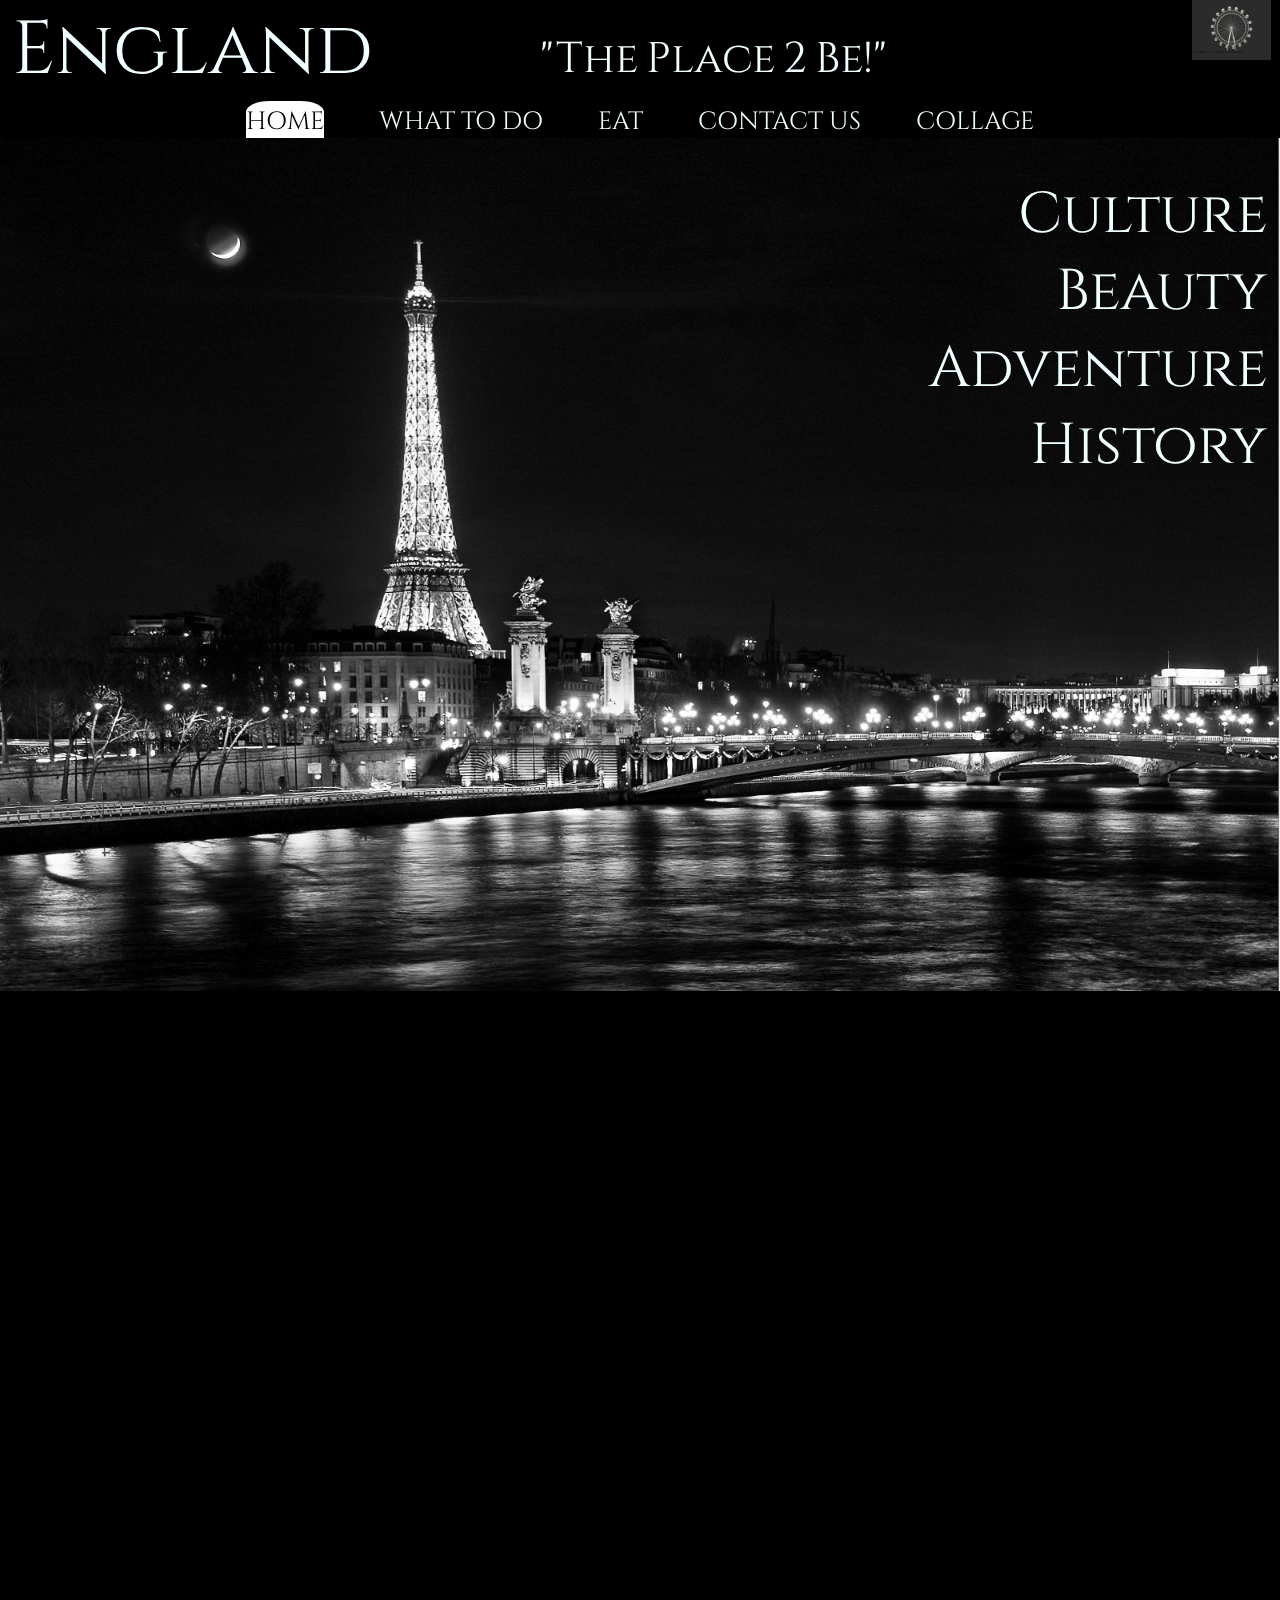
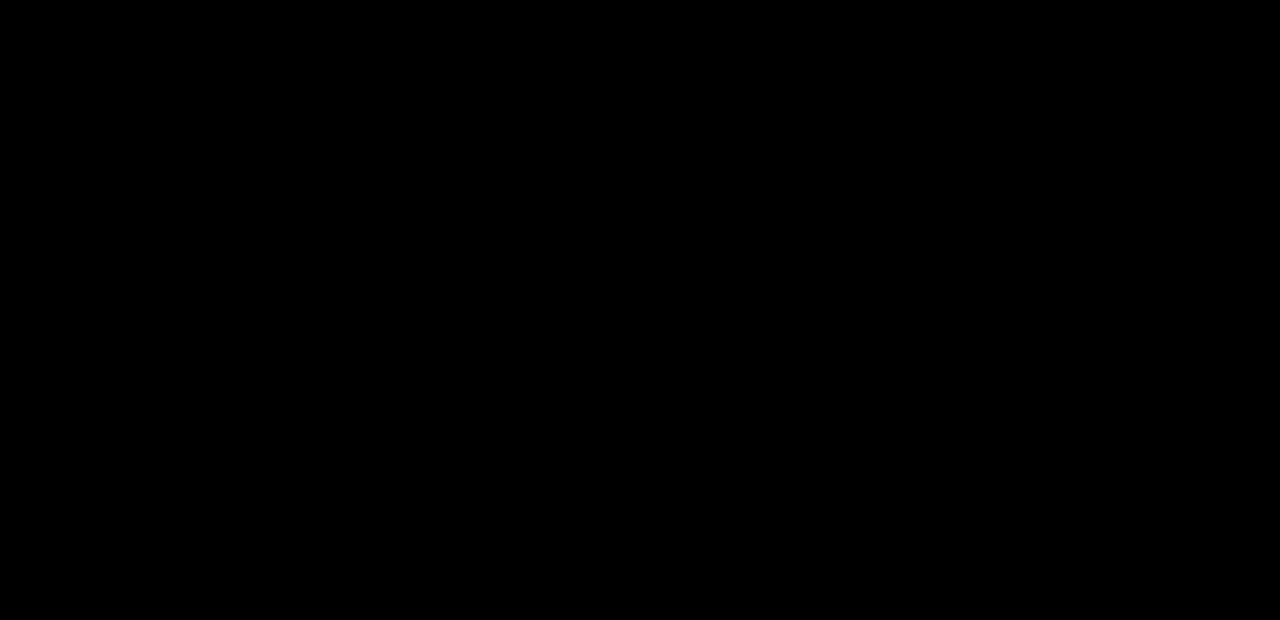
<file: main/html/index.html>
<!DOCTYPE html>
<html lang="en">
    <head>
        <meta charset="utf-8">
        <title>England</title>
        <link rel="stylesheet" type="text/css" href="../css/nav_l.css"/>
        <link rel="stylesheet" type="text/css" href="../css/index.css"/>
        <link rel="stylesheet" type="text/css" href="../../Internal_Packages/css/main_pic.css"/>
        <link rel="stylesheet" href="https://cdnjs.cloudflare.com/ajax/libs/animate.css/3.5.2/animate.min.css">
        <link rel="stylesheet" href="https://unpkg.com/aos@next/dist/aos.css" />
        <link href="https://fonts.googleapis.com/css?family=Cinzel&display=swap" rel="stylesheet">
        <script src="times.js"></script>
    </head>
    <body onload="clock()">
        <nav>
            <div class="upper_cont">
                <div class="box-1">
                    <p id="top" data-aos="fade-right"><a href="index.html">England</a></p>
                </div>
                <div class="box-2">
                    <p data-aos="fade-down"><a href="about.html">"The Place 2 Be!"</a></p>
                </div>
                <div class="box-3">
                    <div>
                        <img id="header-img" src="../../images/index_logo.gif">
                    </div>
                </div>
            </div>
            <div class="navigation">
                <ul>
                    <li data-aos="fade-right" data-aos-duration="2000" id="onpage"><a href="index.html">Home</a></li>
                    <li data-aos="fade-right" data-aos-duration="2000"><a href="todo.html">What to do</a></li>
                    <li data-aos="fade-right" data-aos-duration="2000"><a href="eat.html">Eat</a></li>
                    <li data-aos="fade-right" data-aos-duration="2000"><a href="about.html">Contact Us</a></li>
                    <li data-aos="fade-right" data-aos-duration="2000"><a href="collage.html">Collage</a></li>
                </ul>
            </div>
        </nav>
        <div class="m_eiffel_sect">
            <div id="main_pic"></div>
            <div class="insider"><div>
                <!--<p>"To be changed"</p>-->
                <ul>
                    <li data-aos="fade-left" data-aos-duration="3000"><span id="trans1"><a href="./collage.html">Culture</a></span></li>
                    <li data-aos="fade-left" data-aos-duration="3000"><span id="trans2"><a href="./collage.html">Beauty</a></span></li>
                    <li data-aos="fade-left" data-aos-duration="3000"><span id="trans3"><a href="./collage.html">Adventure</a></span></li>
                    <li data-aos="fade-left" data-aos-duration="3000"><span id="trans4"><a href="./collage.html">History</a></span></li>
                </ul>
            </div>
        </div>
        <!-------------------------------Sect end----------------------------->
        <div class="sect_1" data-aos="fade-up" data-aos-duration="3000">
            <div class="contian-sect">
                <div class="box-1"><p><a href="todo.html">What to do?</a></p></div>
            </div>
        </div>
        <!-------------------------------Sect end----------------------------->
        <div class="sect_2" data-aos="fade-up" data-aos-duration="3000">
            <div class="contian-sect">
                <div class="box-1"><p><a style="color: rgb(133, 127, 127);" href="eat.html">What to eat?</a></p></div>
        </div>
        <!-------------------------------Sect end----------------------------->
        <div class="sect_3" data-aos="fade-up" data-aos-duration="3000">
            <div class="contian-sect">
                <div class="box-1"><p><a href="about.html">Contact Us</a></p></div>
            </div>
        </div>
        <footer>
             <div class="box-3">
                <div id="timeIt"></div>
                <p id="copyright">© 2019 Emmanuel Brown</p>
            </div>
            <div class="box-2">
                <a  href="#top">Back to top</a>
                </br>
                <a href="about.html">Contact Us</a>
            </div>
            <div class="box-3">
                <p id="timeItE"></p>
            </div>
        </footer>
        <script src="index.js"></script>
        <script src="https://unpkg.com/aos@next/dist/aos.js"></script>
        <script>
          AOS.init();
        </script>
    </body>
</html>
</file>
<file: main/css/nav_l.css>
@import url('https://fonts.googleapis.com/css?family=Cinzel&display=swap');
* {
    margin: 0;
    padding: 0;
    font-family: 'Cinzel', serif;
}

@media(min-width:800px){
    
    body{
        background: black;
        color: azure;
    }

    a{
        text-decoration: none;
        color: azure;
    }

    .upper_cont{
        display: flex;
    }

    .upper_cont .box-1{
        flex: 1;
    }

    .upper_cont .box-1 p{
        font-size: 75px;
        margin-left: 12px;
    }

    .upper_cont .box-2{
        flex: 3;
        margin: 0;
        text-align: center; 
        padding-top: 3%;
    }

    .upper_cont .box-2 p{
        margin-top: 29px;
        font-size: 43px;
        word-spacing: -3px;
    }

    .upper_cont .box-3{
        justify-items: right;
    }

    .upper_cont .box-3 #header-img{
        padding-left: 61%;
        width: 35%;
    }

    .navigation{
        text-align: center;
        transition: all 1s ease;
    }

    .navigation li{
        display: inline-block;
        margin: 0px 2% 0px 2%;
        padding: 4px 0px 0px 0px;
        border-top-left-radius: 30%;
        border-top-right-radius: 30%;
        transition: 1s ease;
    }

    .navigation li a{
        font-size: 25px;
        text-transform: uppercase;
        cursor: pointer;
    }

    .upper_cont .box-3{
        flex: 1;
    }

    .navigation ul li{
        transition: all 2s ease;
        -webkit-transition: all 2s ease;
    }

    .navigation ul li a{
        transition: all 2s ease;
        -webkit-transition: all 2s ease;
    }

    .navigation ul li:hover{
        margin: 0px 2% 0px 2%;
        padding: 4px 0px 0px 0px;
        background-color: black;
        /* color: black; */
        /* border-top-width: 11px; */
    }

    .navigation ul li:hover{
        color: black;
    }

    #onpage{
        color: black;
        background: white; 
    }

    #onpage a{
        color: black;
    }

    .insider{
        cursor: context-menu;
    }

    .insider li span{
        margin-right: -1%;
        padding-right: 1%;
        transition: all 1s ease;
    }

    .insider li span:hover{
        background: white;
        color: black;
        border-bottom-left-radius: 274%;
        border-top-left-radius: 274%;
        padding-left: 3%;
        /* margin-right: 39px; */
        padding-right: 2%;
    }

    .insider li span:hover > a{
        color: black;
    }

    footer{
        display: flex;
        background: gray;
        margin-bottom: -1%;
        width: 100%;
        color: black;
        
    }

    footer a{
        color: black;
    }

    
    footer .box-1{
        flex: 1;
        font-size: 2vw;
        cursor: context-menu;
    }
    
    footer .box-2{
        flex: 1;
        font-size: 2vw;
        text-align: center;
        padding-left: 6%;
    }

    footer .box-2 a{
        border-bottom: 1px black solid;
        transition: border 1s ease;
    }

    footer .box-2 a:hover{
        border-bottom: 3px black solid;
    }
    
    footer .box-3{
        flex: 1;
        text-align: right;
        padding-right: 6%;
        font-size: 2vw;
        cursor: context-menu;
    }
    
    #timeIt{
        text-align: center;
    }
    
    #copyright{
        text-align: center;
    }
    

}

@media(min-width:300px){
    body{
        background: black;
        color: azure;
    }

    a{
        text-decoration: none;
        color: azure;
    }

    .upper_cont .box-1 p{
        text-align: center;
        font-size: 75px;
        margin-left: 12px;
    }

    .upper_cont .box-2{
        margin: 0;
        text-align: center; 
    }

    .upper_cont .box-2 p{
        margin-top: -8px;
        font-size: 43px;
        word-spacing: -3px;
    }

    .navigation{
        text-align: center;
    }

    .navigation li{
        display: inline-block;
        margin: 0px 2% 0px 2%;
        padding: 4px 0px 0px 0px;
        border-top-left-radius: 30%;
        border-top-right-radius: 30%;
    }

    .navigation li a{
        font-size: 25px;
        text-transform: uppercase;
    }

    .upper_cont .box-3{
        flex: 1;
    }

    .navigation ul li:hover{
        margin: 0px 2% 0px 2%;
        padding: 4px 0px 0px 0px;
        background: white;
        /* color: black; */
        /* border-top-width: 11px; */
    }

    .navigation ul li:hover a{
        color: black;
    }

    #onpage{
        color: black;
        background: white; 
    }

    #onpage a{
        color: black;
    }
}

@media(max-width:799px){
    #header-img{
        display: none;
    }

    footer{
        display: none;
    }
}
</file>
<file: main/css/index.css>
#main_pic{
    content: url("../../images/I-tower_4.jpg");
    transform: all 1s ease;
}

.sect_1 .contian-sect{
    margin-top: 53.1%;   
}

.sect_1 .contian-sect .box-1{
    background-image: url("http://www.northern-horizons.co.uk/_images/pictures/W001_288613904.jpg");
    height: auto;
    background-attachment: fixed;
    background-size: 100%;
    background-position: center;
    background-repeat: no-repeat;
}

.sect_1 .contian-sect .box-1 p{
    text-align: center;
    font-size: 10vw;
    transition: all 1s ease;
}

.sect_1 .contian-sect .box-1 p:hover{
    font-size: 12vw;
    padding: 10% 0px 10% 0px;
}


.sect_2 .contian-sect{
    margin: 10% 0px 10% 0px;
}

.sect_2 .contian-sect .box-1{
    background-image: url("../../images/london_food_square.jpg");
    height: auto;
    background-attachment: fixed;
    background-size: 100%;
    background-position: center;
    background-repeat: no-repeat;
}

.sect_2 .contian-sect .box-1 p{
    text-align: center;
    font-size: 10vw;
    transition: all 1s ease;
}

.sect_2 .contian-sect .box-1 p:hover{
    font-size: 12vw;
    padding: 10% 0px 10% 0px;
}

.sect_3 .contian-sect .box-1{
    background-image: url("https://i.ytimg.com/vi/juT1zsim6es/maxresdefault.jpg");
    background-attachment: fixed;
    background-size: 100%;
    background-position: 0px 149%;
    background-repeat: no-repeat;
}

footer{
    display: flex;
    background: gray;
    margin-bottom: -1%;
    width: 100%;
}

footer .box-1{
    flex: 1;
    font-size: 1.5vw;
}

footer .box-2{
    flex: 1;
    font-size: 1.5vw;
    text-align: center;
}

footer .box-3{
    flex: 1;
    text-align: right;
    padding-right: 6%;
    font-size: 1.5vw;
}

#timeIt{
    text-align: center;
}

#copyright{
    text-align: center;
}
</file>
<file: Internal_Packages/css/main_pic.css>
#main_pic{
    width: 100%;
    height: auto;
    z-index: -1;
    background-position: center;
    background-repeat: no-repeat;
    background-size: cover;
    position: absolute;
    -webkit-transition: color 1s ease-in-out;
    -moz-transition: opacity 1s ease-in-out;
    -o-transition: opacity 1s ease-in-out;
    transition: opacity 1s ease-in-out;
}

.insider div{
    color: azure;
    font-size: 4.5vw;
    z-index: 2;
    text-align: right;
    padding-right: 1%;
    padding-top: 3%;
    -webkit-transition: color 3s ease-in;
    transition: color 3s ease-in-out;
}
</file>
